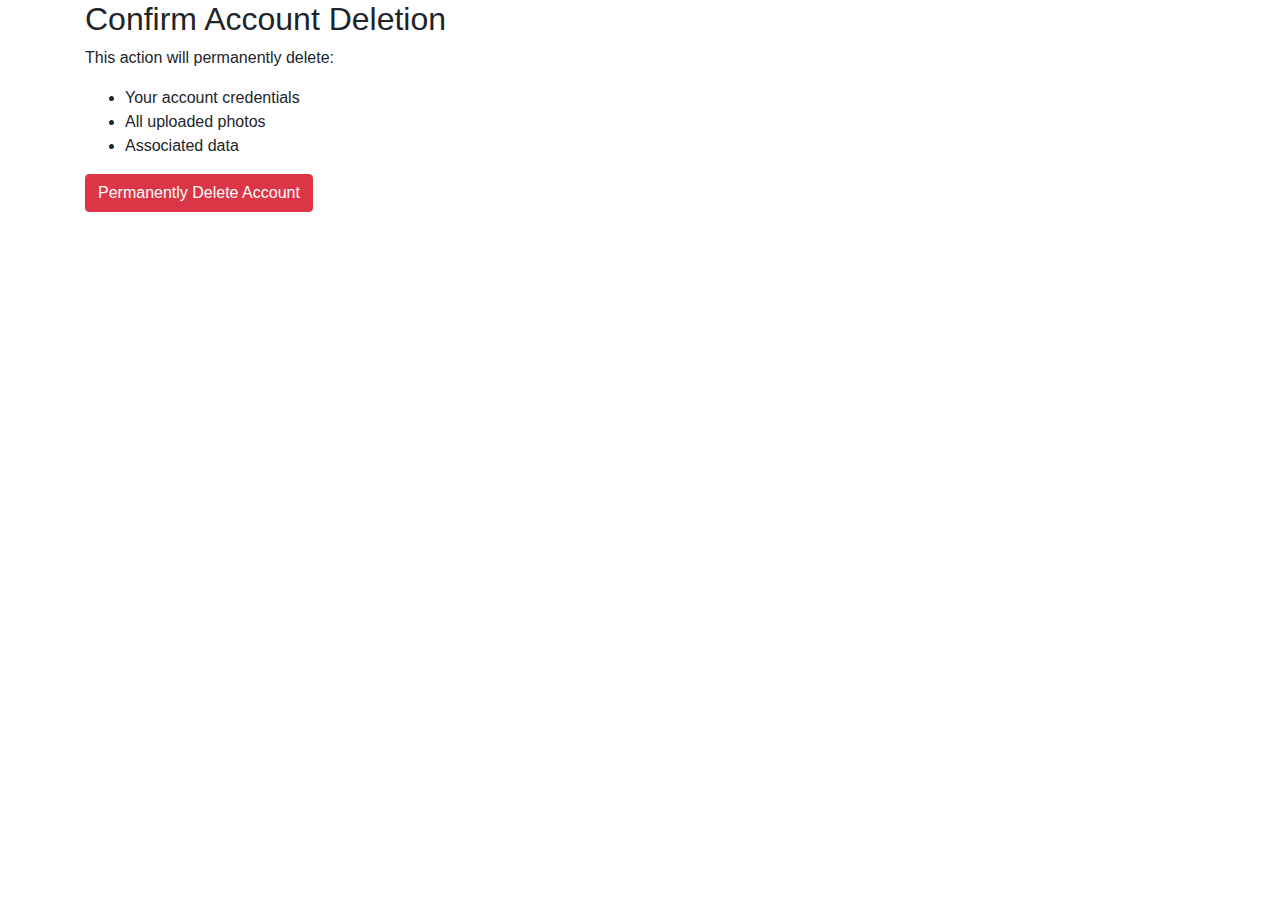
<file: templates/confirm_delete.html>
<!DOCTYPE html>
<html lang="en">
<head>
    <meta charset="UTF-8">
    <meta name="viewport" content="width=device-width, initial-scale=1.0">
    <title>Delete Account</title>
    <link href="https://stackpath.bootstrapcdn.com/bootstrap/4.5.2/css/bootstrap.min.css" rel="stylesheet">
    <script src="https://code.jquery.com/jquery-3.5.1.slim.min.js"></script>
    <script src="https://cdn.jsdelivr.net/npm/@popperjs/core@2.9.2/dist/umd/popper.min.js"></script>
    <script src="https://stackpath.bootstrapcdn.com/bootstrap/4.5.2/js/bootstrap.min.js"></script>
</head>
<body>
<div class="container">
    <h2>Confirm Account Deletion</h2>
    <p>This action will permanently delete:</p>
    <ul>
        <li>Your account credentials</li>
        <li>All uploaded photos</li>
        <li>Associated data</li>
    </ul>

    <!-- Button to trigger the confirmation modal -->
    <button class="btn btn-danger" data-toggle="modal" data-target="#deleteModal">
        <i class="fas fa-exclamation-triangle"></i> Permanently Delete Account
    </button>

    <!-- Confirmation Modal -->
    <div class="modal" id="deleteModal" tabindex="-1" role="dialog" aria-labelledby="deleteModalLabel" aria-hidden="true">
        <div class="modal-dialog" role="document">
            <div class="modal-content">
                <div class="modal-header">
                    <h5 class="modal-title" id="deleteModalLabel">Confirm Deletion</h5>
                    <button type="button" class="close" data-dismiss="modal" aria-label="Close">
                        <span aria-hidden="true">&times;</span>
                    </button>
                </div>
                <div class="modal-body">
                    <form method="POST">
                        <div class="form-group">
                            <label for="password">Enter your password to confirm:</label>
                            <input type="password" class="form-control" name="password" required>
                        </div>
                        <div class="modal-footer">
                            <button type="button" class="btn btn-secondary" data-dismiss="modal">Cancel</button>
                            <button type="submit" class="btn btn-danger">Permanently Delete Account</button>
                        </div>
                    </form>
                </div>
            </div>
        </div>
    </div>

</div>
</body>
</html>
</file>
